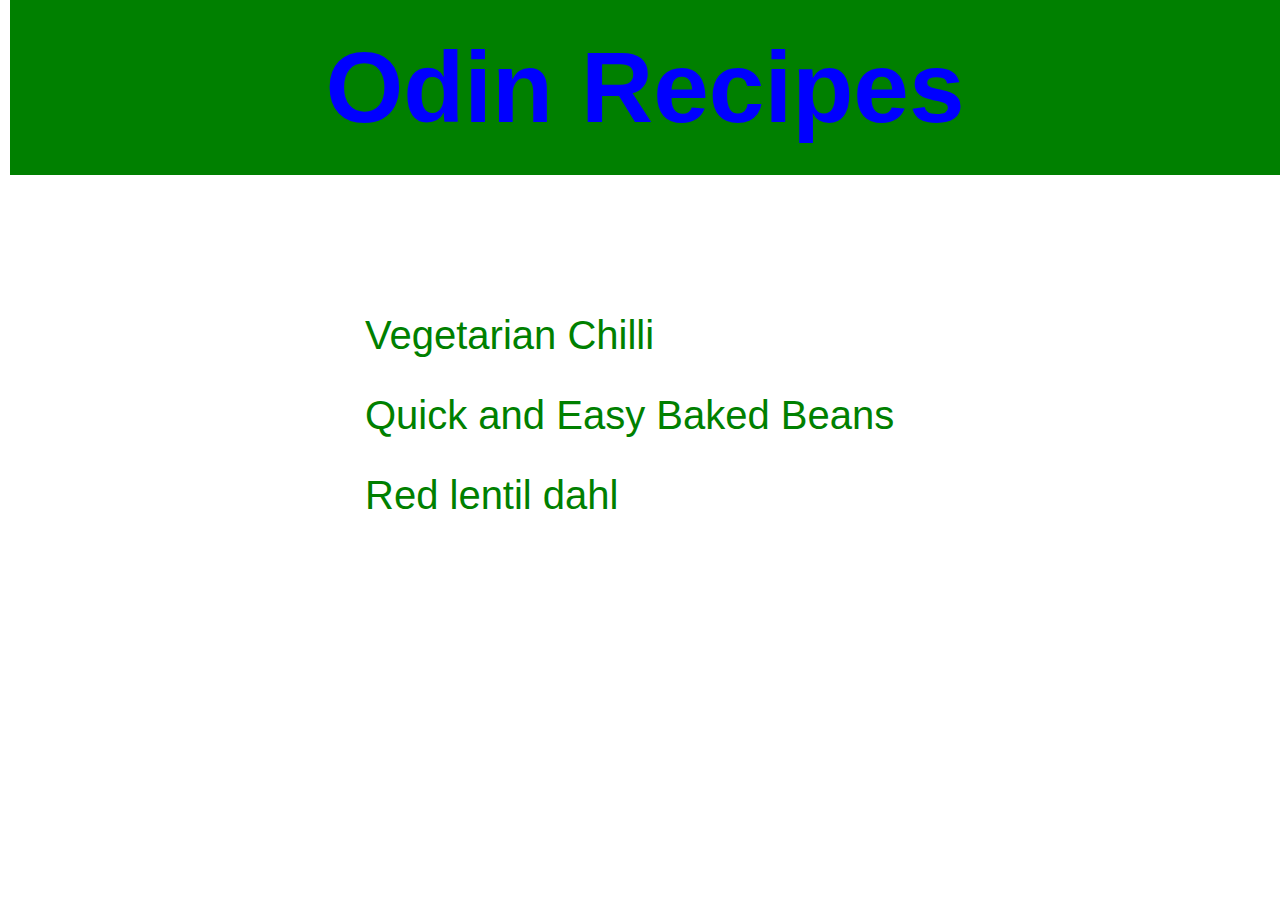
<file: index.html>
<!DOCTYPE html>
<html lang="en">

<head>
    <meta charset="UTF-8">
    <meta name="viewport" content="width=device-width, initial-scale=1.0">
    <title>Document</title>
    <link rel="stylesheet" href="style.css">
</head>

<body>
    <h1 class="header">Odin Recipes</h1>   
    <ul class="index"> 
      <li><a href="./recipes/chilli.html" class="intro">Vegetarian Chilli</a></li>
      <li><a href="./recipes/beans.html" class="intro">Quick and Easy Baked Beans</a></li>
      <li><a href="./recipes/dahl.html" class="intro">Red lentil dahl</a></li>
    </ul>
        
    </body>

</html>
</file>
<file: style.css>
body {
    font-family: Tahoma, sans-serif;
    box-sizing: border-box;
    margin: 0;
    padding: 0;
    color: green;
    margin-left: 10px;

}

.header{
    font-size: 100px;
    font-family: Tahoma, sans-serif;
    text-align: center;
    background-color: green;
    color: blue;
    margin:  auto;
    padding: 30px;    
}

.index {
    list-style-type: none;
    margin: 120px auto;
    max-width: 600px;
    font-size: 40px;
    border: none;
}

ul>li, .intro, a {
    
    line-height: 2;
    color: green; 
    list-style-type: none;
}

a {
    text-decoration: none;
}

a:hover {
    color: blue;
}

h2 {
    text-align: center;
    font-size: 50px;
    margin-bottom: 3px;
}
.description {
    font-size: 25px;
}

img {
    display: inline-block;
    vertical-align: top;
    width: 50%;
    
}

.ing, .ingredients {
    display: inline-block;
}

.ing {
    font-size: 25px;
    vertical-align: top;
    padding: 0;
    margin-top: 0; 
    margin-bottom: 15px;   
}

ul {
    margin-top: 0;    
    margin-left: 10px;;
}

.ingredients>.need {
    border-bottom: 1px solid lightblue;
    font-size: 20px;
}
</file>
